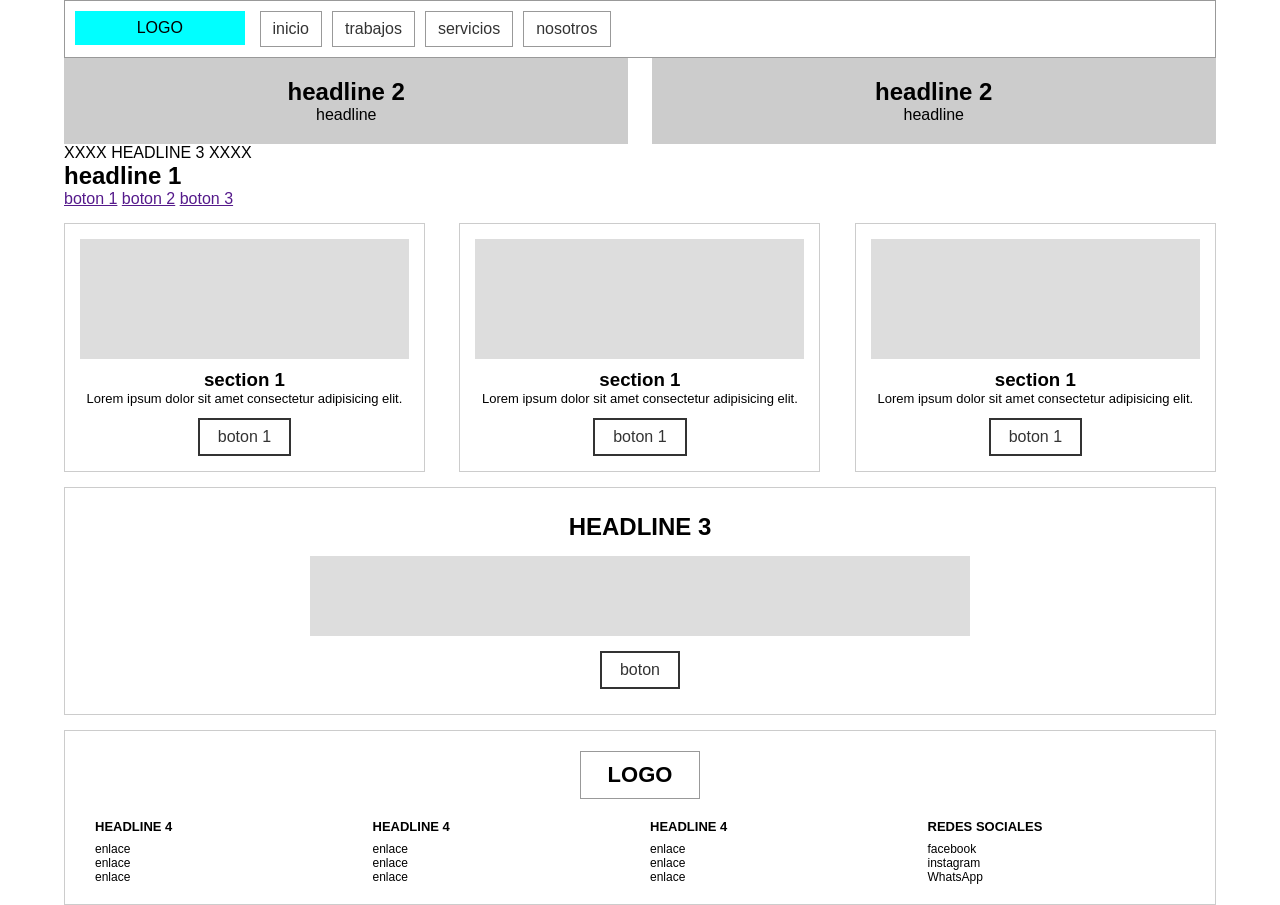
<file: index.html>
<!DOCTYPE html>
<html lang="en">
<head>
    <meta charset="UTF-8">
    <meta name="viewport" content="width=device-width, initial-scale=1.0">
    <title>Document</title>
    <link rel="stylesheet" href="float.css"> 
</head>
<body>
   <div class="contenedor">
    <header>
        <div class="logo">
            LOGO
        </div>
        <nav>
            <ul>
                <li><a href="">inicio</a></li>
                <li><a href="">trabajos</a></li>
                <li><a href="">servicios</a></li>
                <li><a href="">nosotros</a></li>
            </ul>
        </nav>
        

    </header>
    <section class="headline-duo">
        <div class="headline-box">
            <h2>headline 2</h2>
            <p>headline</p>
        </div>
        <div class="headline-box">
            <h2>headline 2</h2>
            <p>headline</p>
        </div>
    </section>
    <section class="slider">
        
        <div class="slider-content">
            <p>XXXX HEADLINE 3 XXXX</p>
            <h1>headline 1</h1>
            <div class="slider-buttons">
                <a href="">boton 1</a>
                <a href="">boton 2</a>
                <a href="">boton 3</a>
            </div>
        </div>
        
    </section>
    <section class="tres-secciones">
        <div class="seccion-card">
            <div class="card-img"></div>
            <h3>section 1</h3>
            <p>Lorem ipsum dolor sit amet consectetur adipisicing elit.</p>
            <a href="#" class="boton">boton 1</a>
        </div>
       <div class="seccion-card">
            <div class="card-img"></div>
            <h3>section 1</h3>
            <p>Lorem ipsum dolor sit amet consectetur adipisicing elit.</p>
            <a href="#" class="boton">boton 1</a>
        </div>
               <div class="seccion-card">
            <div class="card-img"></div>
            <h3>section 1</h3>
            <p>Lorem ipsum dolor sit amet consectetur adipisicing elit.</p>
            <a href="#" class="boton">boton 1</a>
        </div>
    </section>

    <section class="headline3">
        <h2>HEADLINE 3 </h2>
        <div class="headline3-img"></div>
        <a href="#" class="boton">boton</a>
    </section>
    
    <footer>
        <div class="footer-logo">LOGO</div>
        <div class="footer-columns">
            <div class="footer-col">
                <h4>HEADLINE 4</h4>
                <ul>
                    <li>enlace</li>
                    <li>enlace</li>
                    <li>enlace</li>
                </ul>
            </div>
            <div class="footer-col">
                <h4>HEADLINE 4</h4>
                <ul>
                    <li>enlace</li>
                    <li>enlace</li>
                    <li>enlace</li>
                </ul>
            </div>
            <div class="footer-col">
                <h4>HEADLINE 4</h4>
                <ul>
                    <li>enlace</li>
                    <li>enlace</li>
                    <li>enlace</li>
                </ul>
            </div>
            <div class="footer-col">
                <h4>REDES SOCIALES</h4>
                <ul>
                    <li>facebook</li>
                    <li>instagram</li>
                    <li>WhatsApp</li>
                </ul>
            </div>
        </div>
    </footer>
   </div>
   
</body>
</html>
</file>
<file: float.css>
* {
    margin: 0;
    padding: 0;
    box-sizing: border-box;
}

body {
    font-family: Arial, sans-serif;
}

.contenedor {
    width: 90%;
    margin: auto;
}

header::after,
.headlines-duo::after,
.tres-secciones::after,
.footer-columns::after {
    content: "";
    display: table;
    clear: both;
}

header {
    border: 1px solid #999;
    padding: 10px;
}

.logo {
    float: left;
    width: 15%;
    background-color: aqua;
    padding: 8px;
    text-align: center;
}

nav {
    float: left;
    margin-left: 10px;
}

nav ul {
    list-style: none;
}

nav ul li {
    float: left;
    margin: 0 5px;
}

nav ul li a {
    text-decoration: none;
    color: #333;
    border: 1px solid #999;
    padding: 8px 12px;
    display: block;
}



.headlines-duo {
    margin-top: 10px;
}

.headline-box {
    float: left;
    width: 49%;
    background: #ccc;
    padding: 20px;
    text-align: center;
}

.headline-box:first-child {
    margin-right: 2%;
}


.tres-secciones {
    margin-top: 15px;
}

.seccion-card {
    float: left;
    width: 31.33%;
    margin-right: 3%;
    border: 1px solid #ccc;
    padding: 15px;
    text-align: center;
}

.seccion-card:last-child {
    margin-right: 0;
}

.card-img {
    width: 100%;
    height: 120px;
    background: #ddd;
    margin-bottom: 10px;
}

.seccion-card p {
    font-size: 13px;
    margin-bottom: 12px;
}

.boton {
    display: inline-block;
    border: 2px solid #333;
    padding: 8px 18px;
    text-decoration: none;
    color: #333;
}

.headline3 {
    margin-top: 15px;
    padding: 25px;
    text-align: center;
    border: 1px solid #ccc;
}

.headline3-img {
    width: 60%;
    height: 80px;
    background: #ddd;
    margin: 15px auto;
}

footer {
    margin-top: 15px;
    padding: 20px;
    border: 1px solid #ccc;
}

.footer-logo {
    text-align: center;
    font-size: 22px;
    font-weight: bold;
    padding: 10px;
    border: 1px solid #999;
    width: 120px;
    margin: 0 auto 20px auto;
}

.footer-col {
    float: left;
    width: 25%;
    padding: 0 10px;
}

.footer-col h4 {
    margin-bottom: 8px;
    font-size: 13px;
}

.footer-col ul {
    list-style: none;
    font-size: 12px;
}
</file>
